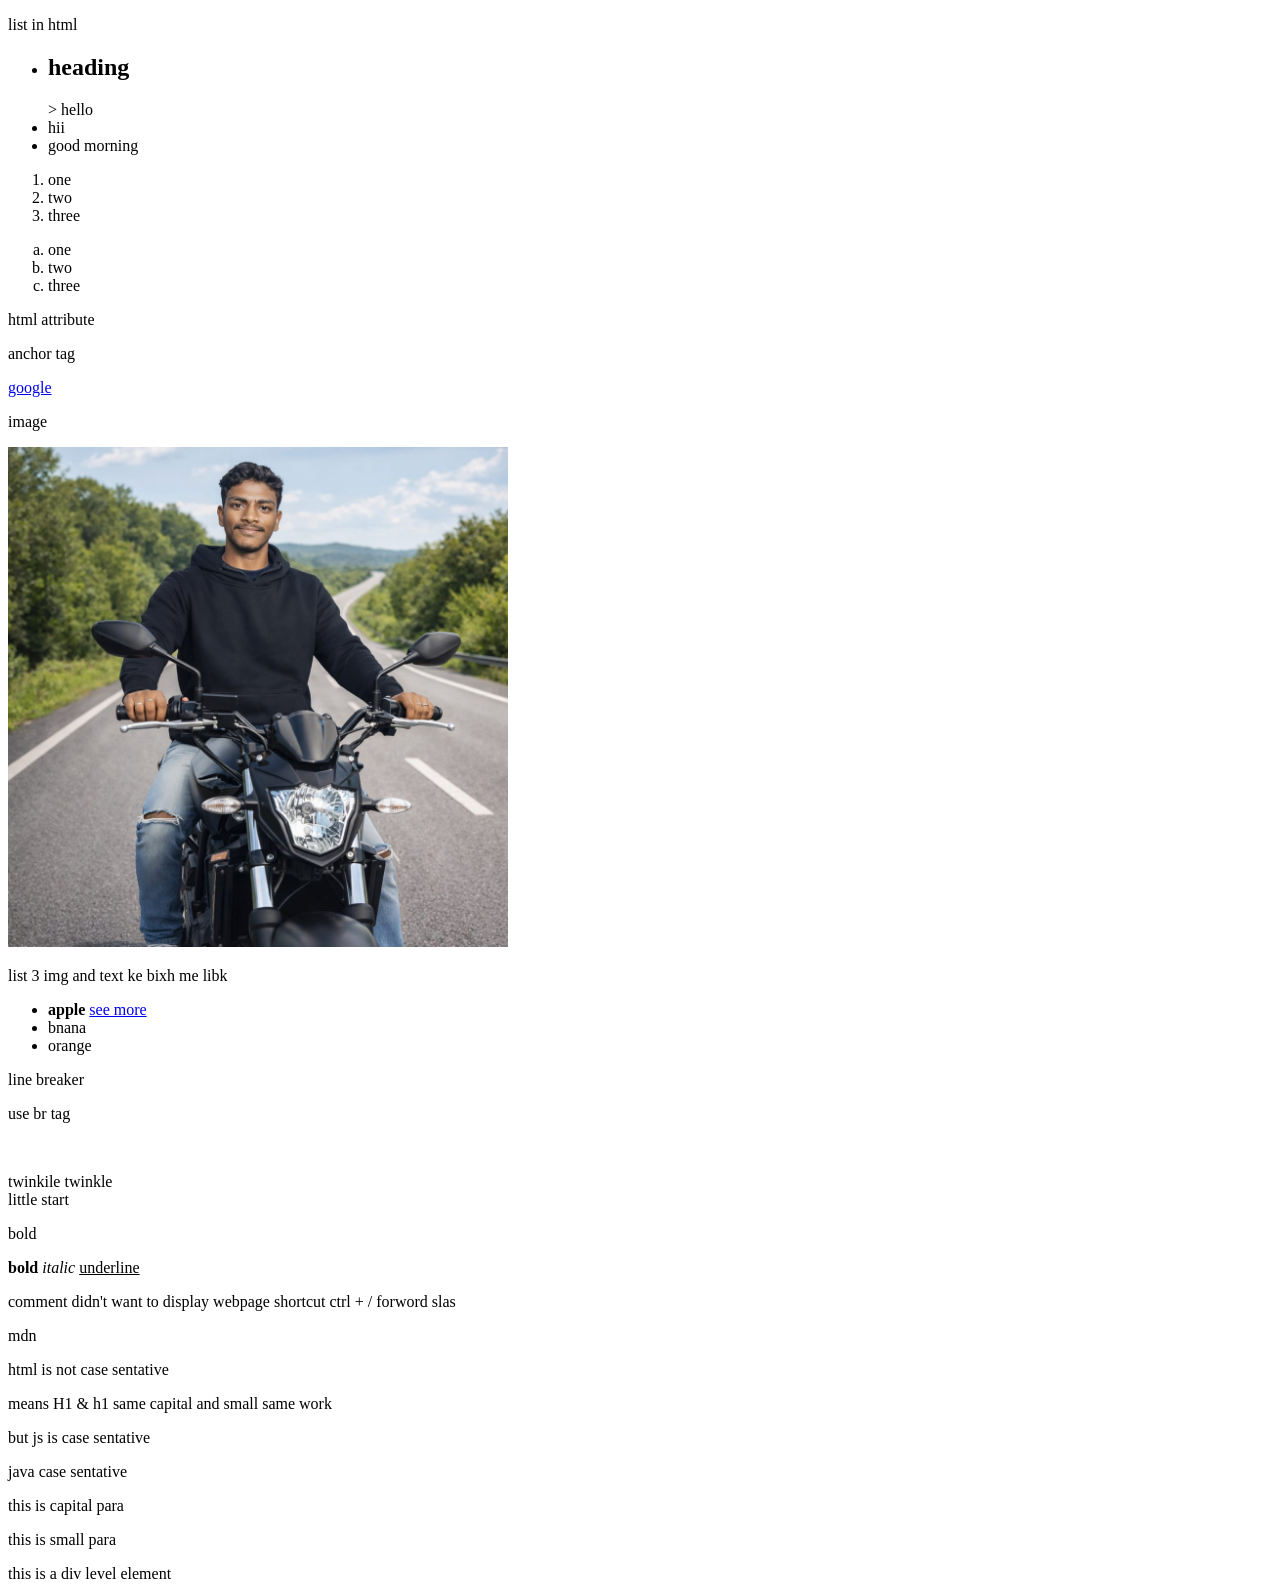
<file: day2/index.html>
<!DOCTYPE html>
<html lang="en">
<head>
    <meta charset="UTF-8">
    <meta name="viewport" content="width=device-width, initial-scale=1.0">
    <title>Document</title>
</head>
<body>
    <p> list in html</p>
    <ul>
        <li>  <h2>  heading </h2> > hello </li>
        <li> hii</li>
        <li>good morning </li>
    </ul>



    <ol>
        <li> one</li>
        <li> two </li>
        <li> three </li>
    </ol>

    
    <ol type="a">
        <li> one</li>
        <li> two </li>
        <li> three </li>
    </ol>


    <p> html attribute </p>


    <p> anchor tag </p>
 <a href="https://google.com"> google </a>


 <p> image </p>
 <img src="bikepic.jpeg" alt="monu pic " height="500px">



 <p>list 3 img and text ke bixh me libk</p>
 <ul>
    <li><b> apple</b> <a href="https://www.google.com/imgres?q=apple&imgurl=https%3A%2F%2Fstore.storeimages.cdn-apple.com%2F1%2Fas-images.apple.com%2Fis%2Fiphone-card-40-17-202509_FMT_WHH%3Fwid%3D508%26hei%3D472%26fmt%3Dp-jpg%26qlt%3D95%26.v%3DWVVFRzUzVk1oblJhbW9PbGNSU25jckJGdUIrY1B0R3cwWTRVMzRnT1RWUmZMQnBkTWowcTVzai9uUEgzVDdYM3NtS0NkZnlUKzBRdlpRai9zMDR0cTQ2SzdvNlo3RnBaVmExOWFYbG5HREhZVGtLdlpieFJ0bE9GNURYSnYrUWw&imgrefurl=https%3A%2F%2Fwww.apple.com%2Fin%2Fshop%2Fbuy-iphone&docid=VRkAPEDym76PaM&tbnid=Hq8ohkmIGZZnNM&vet=12ahUKEwid-bLbkKCTAxW9SGcHHS2wHP0QnPAOegQIGhAB..i&w=508&h=472&hcb=2&ved=2ahUKEwid-bLbkKCTAxW9SGcHHS2wHP0QnPAOegQIGhAB"> see more </a> </li>
    <li> bnana</li>
    <li> orange </li>
 </ul>


 <p> line breaker </p>
 <p> use br tag </p>
 <br>
 <p> twinkile twinkle <br> little start </p> 

 <p> bold </p>
<b> bold </b>
<i> italic </i>
<u> underline </u>

<p> comment didn't want to display webpage shortcut ctrl + / forword slas   </p>
<!-- this is comment -->
<p> mdn </p>


<p> html is not case sentative </p>
<p> means H1 & h1 same capital and small same work</p>

<p>but js is case sentative </p>
<p> java case sentative </p>

<P> this is capital para</P>

<p> this is small para</p>

    <div> this is a div level element</div>


</body>
</html>
</file>
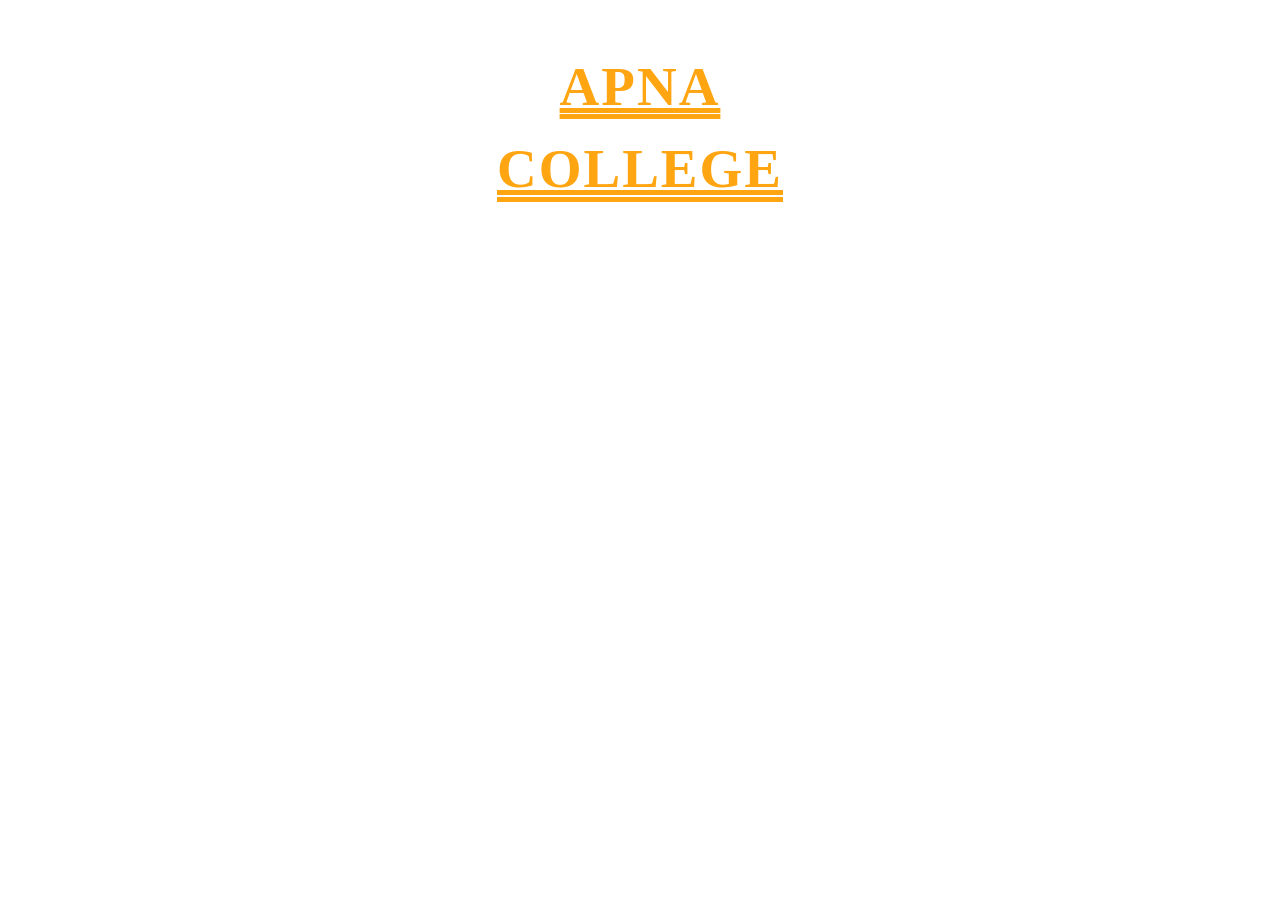
<file: logo.html>
<!DOCTYPE html>
<html lang="en">
<head>
    <meta charset="UTF-8">
    <meta name="viewport" content="width=device-width, initial-scale=1.0">
    <title>logo </title>
    <style>
        
h2{
    font-family: league spartan;
    color: #ffa511;
    align-items: center;
    text-align: center;
    font-size: 55px;
    font-weight: 900;
    letter-spacing: 2px;
    line-height: 1.5;
    text-decoration: double underline;
    text-transform: uppercase;
}
    </style>
</head>
<body>
    <h2> APNA  <br> COLLEGE</h2>
</body>
</html>
</file>
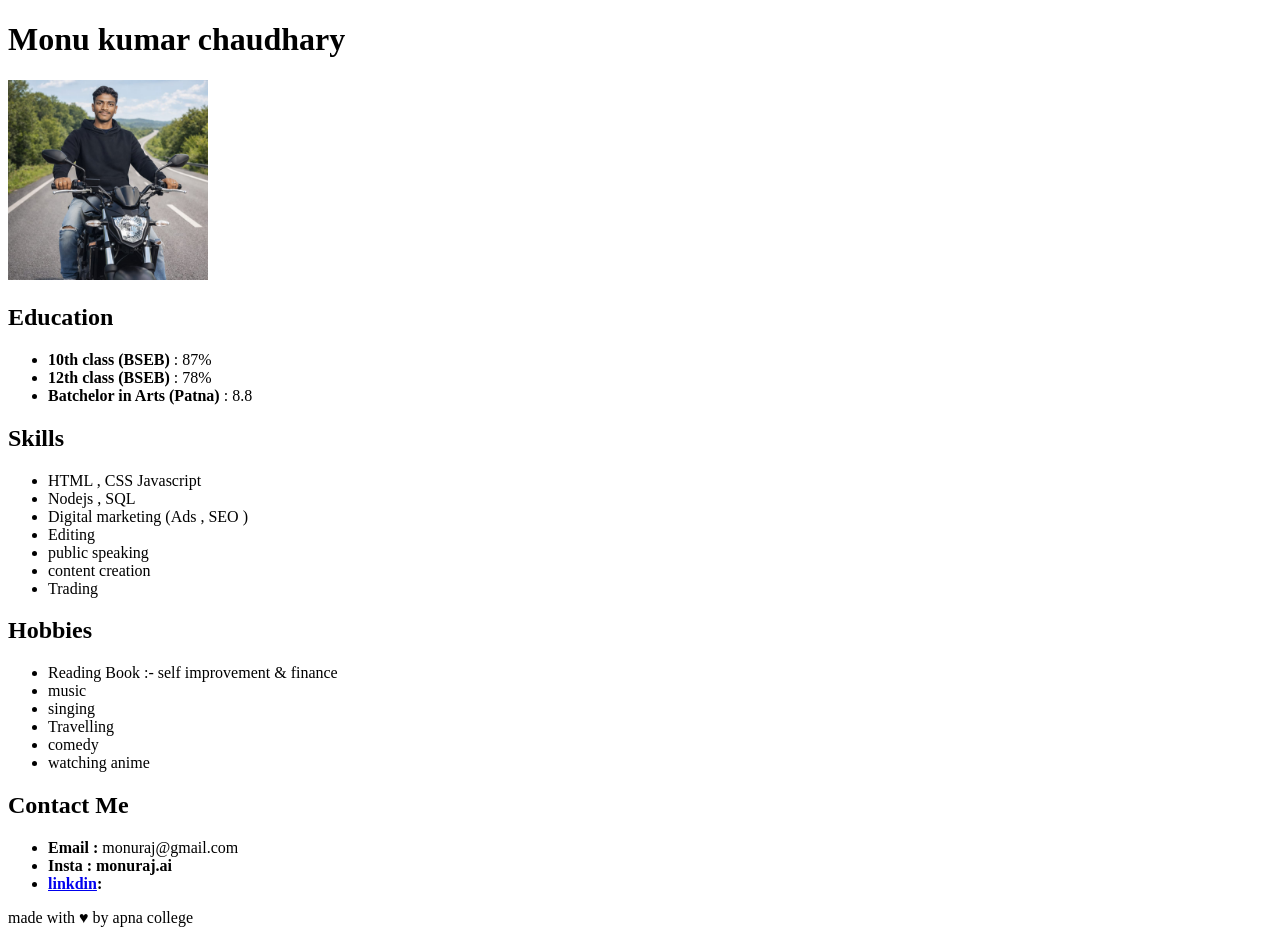
<file: day2/practice.html>
<!DOCTYPE html>
<html lang="en">
<head>
    <meta charset="UTF-8">
    <meta name="viewport" content="width=device-width, initial-scale=1.0">
    <title>portfolio</title>
</head>
<body>
<!--     
 <ol>
    <h1> practice Q3</h1>
    <p> <li> create a portfolio</li>
    <li> add your name and pic on top</li>
    <li> add section for your education skills hobbies & contact

    </li>
 </ol>
</p> -->

<!-- <h1> portfolio</h1> -->


  <h1> Monu kumar chaudhary </h1>
<img src="bikepic.jpeg" alt="my pic" height="200px">

<h2> Education </h2>
<ul>
    <li> <b> 10th class (BSEB) </b> : 87% </li>
    <li> <b> 12th class (BSEB) </b> : 78% </li>
    <li> <b> Batchelor in Arts (Patna) </b> : 8.8</li>
</ul>

<h2> Skills</h2>
 <ul> 
    <li> HTML , CSS Javascript</li>
    <li> Nodejs , SQL </li>
    <li> Digital marketing (Ads , SEO  ) </li>
    <li> Editing </li>
    <li> public speaking </li>
    <li> content creation</li>
    <li> Trading</li>
 </ul>

 <h2> Hobbies</h2>
 <ul>
    <li> Reading Book :- self improvement & finance </li>
    <li> music </li>
    <li> singing</li>
    <li> Travelling</li>
    <li> comedy</li>
    <li> watching anime</li>
 </ul>

 <h2> Contact Me </h2>
 <ul>
    <li> <b> Email : </b> monuraj@gmail.com</li>
    <li> <b> Insta : monuraj.ai</b> </li>
    <li> <b> <a href="www.linkdin.com"> linkdin</a>: </b> </li>

 </ul>


 <p> made with &hearts; by apna college</p>
</body>
</html>
</file>
